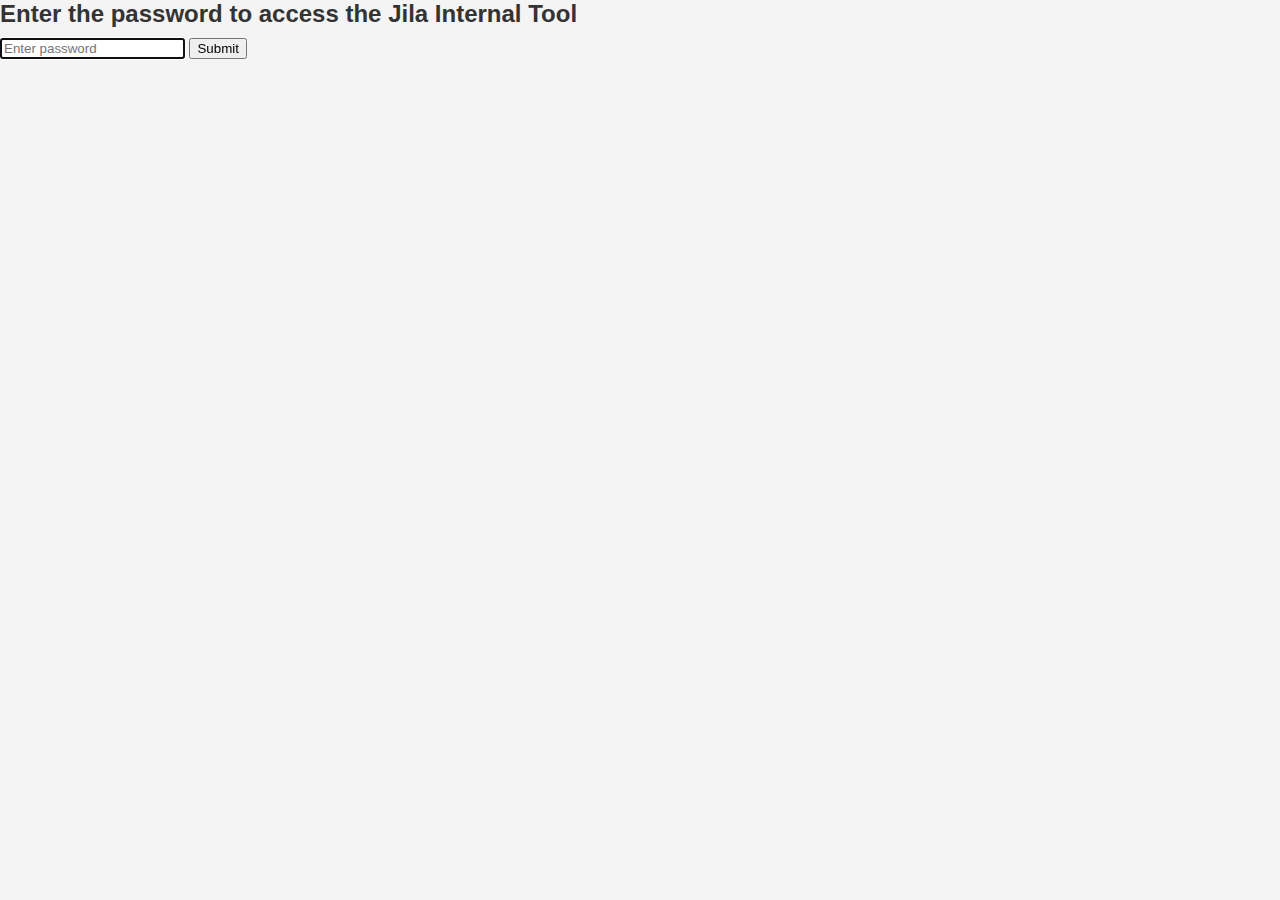
<file: internalTool/index.html>
<!DOCTYPE html>
<html lang="en">
<head>
    <meta charset="UTF-8">
    <meta name="viewport" content="width=device-width, initial-scale=1.0">
    <link rel="stylesheet" href="styles.css">
    <style>
        #mainContent {
            display: none;
        }
    </style>
    <title>Jila Internal Tool</title>
</head>
<body>
    <div id="passwordPrompt">
        <h2>Enter the password to access the Jila Internal Tool</h2>
        <input type="password" id="passwordInput" placeholder="Enter password" autofocus>
        <button onclick="checkPassword()">Submit</button>
    </div>

    <div id="mainContent">

        <header>
            <h1>Jila Internal Tool</h1>
        </header>
        <main>
            <section id="videosDashboard">
                <h2>Videos Dashboard</h2>
                <div id="videosGrid" class="grid-container"></div>
                <div id="video-add-panel">
                    <h2>Add New Video</h2>
                    <form id="add-video-form">
                        <label for="title">Title:</label>
                        <input type="text" id="videoTitleInput" name="title" required><br>
            
                        <label for="show">Show:</label>
                        <input type="text" id="videoShowInput" name="show" required><br>
            
                        <label for="topicName">Topic:</label>
                        <input type="text" id="videoTopicNameInput" name="topicName"><br>
            
                        <label for="length">Length:</label>
                        <input type="text" id="videoLengthInput" name="length" required><br>
            
                        <label for="youtubeLink">YouTube Link:</label>
                        <input type="text" id="videoYoutubeLinkInput" name="youtubeLink" required><br>
            
                    </form>
                    <button onclick="addVideo()">Add Video</button>
                </div>
            </section>
            <section id="topicsDashboard">
                <h2>Topics Dashboard</h2>
                <div id="topicsGrid" class="grid-container"></div>
                <div id="addTopicForm">
                    <h3>Add Topic</h3>
                    <input type="text" id="topicNameInput" placeholder="Topic Name">
                    <input type="file" id="topicImageInput" accept="image/*">
                    <button onclick="addTopic()">Add Topic</button>
                </div>
            </section>
        </main>
        <footer>
            <p>&copy; 2024 Jila Internal Tool</p>
        </footer>
        <script src="script.js"></script>
    </div>

</body>
</html>
</file>
<file: internalTool/styles.css>
body, h1, h2, p, ul, li {
    margin: 0;
    padding: 0;
}

body {
    font-family: Arial, sans-serif;
    background-color: #f4f4f4;
    color: #333;
}

header {
    background-color: #800000;
    color: #fff;
    padding: 20px;
    text-align: center;
}

main {
    padding: 20px;
}

section {
    margin-bottom: 30px;
}

h2 {
    margin-bottom: 10px;
}

.grid-container {
    display: grid;
    grid-template-columns: repeat(auto-fill, minmax(300px, 1fr));
    gap: 20px;
}

.grid-item {
    background-color: #fff;
    padding: 20px;
    border-radius: 5px;
    box-shadow: 0 0 5px rgba(0, 0, 0, 0.1);
}

footer {
    background-color: #333;
    color: #800000;
    padding: 10px 20px;
    text-align: center;
    position: fixed;
    bottom: 0;
    width: 100%;
}

.topic-icon {
    max-width: 100%;
    max-height: 100%;
}
</file>
